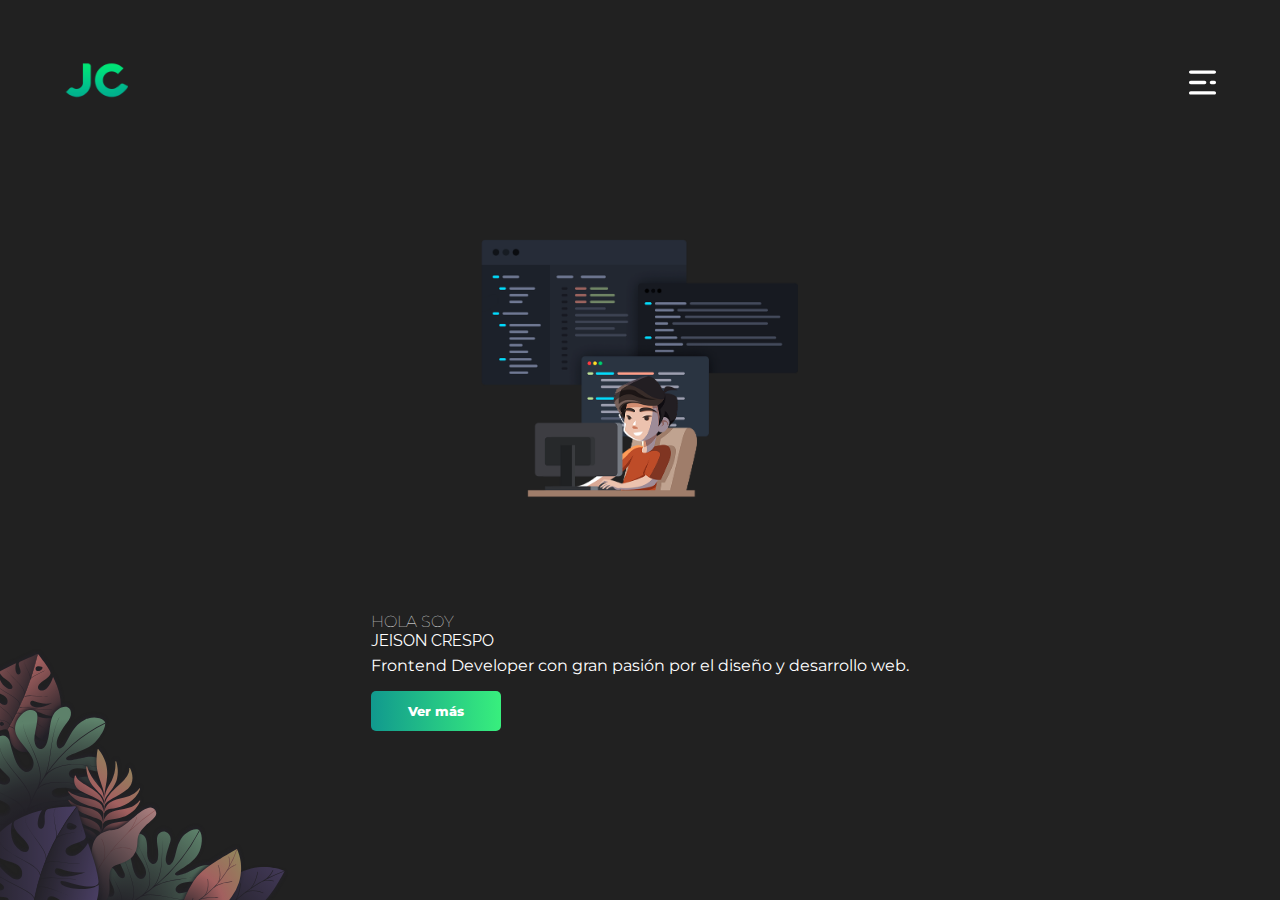
<file: index.html>
<!DOCTYPE html>
<html lang="en">
  <head>
    <meta charset="UTF-8" />
    <meta name="viewport" content="width=device-width, initial-scale=1.0" />
    <link rel="preconnect" href="https://fonts.gstatic.com" />
    <link
      href="https://fonts.googleapis.com/css?family=Montserrat|Raleway:900&amp;display=swap"
      rel="stylesheet"
    />
    <link rel="stylesheet" href="./css/style.css" />
    <link rel="icon" type="img/png" href="./img/logo.png" />
    <title>Portafolio Personal</title>
  </head>
  <body>
    <div id="app">
      <header class="header">
        <a class="noSelect" href="./index.html">
          <figure class="logo">
            <img src="./img/logo.png" alt="logo" />
          </figure>
        </a>
        <button class="noSelect burger-button" id="burger-menu"></button>
        <nav class="menu">
          <ol>
            <li class="noSelect link-navbar" id="Home">Home</li>
            <li class="noSelect link-navbar" id="Sobre">Sobre mí</li>
            <li class="noSelect link-navbar" id="Proyectos">Proyectos</li>
            <li class="noSelect link-navbar" id="Contacto">Contacto</li>
          </ol>
        </nav>
        <div class="redes">
          <a href=""></a>
          <a href=""></a>
          <a href=""></a>
          <a href=""></a>
        </div>
      </header>
      <div class="hero">
        <div class="info-hero">
          <div class="soy">
            <h1>HOLA SOY <br /><strong>Jeison Crespo</strong></h1>
            <p>
              Frontend Developer con gran pasión por el diseño y desarrollo web.
            </p>
            <a class="noSelect" href="./sobremi.html">
              <button class="btn-primary noSelect">Ver más</button>
            </a>
          </div>
          <figure class="flores-hero">
            <img src="./img/flores.svg" alt="Flores" />
          </figure>
        </div>
        <figure class="img-hero">
          <img src="./img/ProfilePicture.png" alt="perfil" />
        </figure>
      </div>
    </div>
  </body>
</html>
</file>
<file: css/style.css>
*{margin:0px;padding:0px;font-family:"Montserrat", sans-serif;color:white;-webkit-box-sizing:border-box;box-sizing:border-box}*::-moz-selection{background-color:#38ef7d;color:white}*::selection{background-color:#38ef7d;color:white}body{background-color:#212121;padding:3em;height:92vh}.noSelect{-webkit-touch-callout:none;-webkit-user-select:none;-moz-user-select:none;-ms-user-select:none;user-select:none;-webkit-tap-highlight-color:transparent}body::-webkit-scrollbar{width:10px;margin-right:15px}body::-webkit-scrollbar-thumb{background:rgba(255,255,255,0.1);border-radius:5px}#app{height:100%}header{height:5%;display:-webkit-box;display:-ms-flexbox;display:flex;-webkit-box-pack:justify;-ms-flex-pack:justify;justify-content:space-between;-webkit-box-align:center;-ms-flex-align:center;align-items:center;margin-bottom:5%}.logo img{height:4em;pointer-events:none}header{margin:1em}header ol{display:block;text-align:center}header ol li{margin:1em;font-size:2em;text-transform:uppercase;list-style:none;display:list-item;text-align:-webkit-match-parent}header ol li a{font-family:"Montserrat", sans-serif}.link-navbar:hover{background:-webkit-linear-gradient(0deg, #11998e 0%, #38ef7d 50%);-webkit-text-fill-color:transparent}.menu.is-active{left:0}.menu{position:fixed;background:rgba(33,33,33,0.9);z-index:2;top:0;left:-100vw;width:100vw;bottom:0;display:-webkit-box;display:-ms-flexbox;display:flex;-webkit-box-align:center;-ms-flex-align:center;align-items:center;-webkit-box-pack:center;-ms-flex-pack:center;justify-content:center;-webkit-transition:0.3s;transition:0.3s;font-size:18px}.burger-button{height:2em;width:2em;display:-webkit-box;display:-ms-flexbox;display:flex;text-align:center;outline:none;border:none;background-image:url("../img/menu.svg");background-color:transparent}ol,li{list-style:none}a{text-decoration:none}.redes a{margin:0 0.3em}.redes{display:none}.hero{display:-webkit-box;display:-ms-flexbox;display:flex;-webkit-box-align:center;-ms-flex-align:center;align-items:center;-webkit-box-pack:justify;-ms-flex-pack:justify;justify-content:space-between;-ms-flex-wrap:wrap-reverse;flex-wrap:wrap-reverse;height:90%;padding-top:65px}.img-hero{display:-webkit-box;display:-ms-flexbox;display:flex;-webkit-box-pack:center;-ms-flex-pack:center;justify-content:center;-webkit-box-align:center;-ms-flex-align:center;align-items:center;width:100%;height:50%;text-transform:uppercase;background-size:30em;background-repeat:no-repeat;background-position:center;pointer-events:none;-webkit-touch-callout:none;-webkit-user-select:none;-moz-user-select:none;-ms-user-select:none;user-select:none;overflow:hidden}.img-hero img{height:100%}.info-hero{display:-webkit-box;display:-ms-flexbox;display:flex;-webkit-box-pack:center;-ms-flex-pack:center;justify-content:center;-webkit-box-align:center;-ms-flex-align:center;align-items:center;width:100%}.info-hero h1{font-weight:100;font-size:16px;text-transform:uppercase}.info-hero strong{font-family:sans-serif;font-family:"Raleway", sans-serif}.btn-primary{background:-webkit-gradient(linear, left top, right top, from(#11998e), to(#38ef7d));background:linear-gradient(90deg, #11998e 0%, #38ef7d 100%);border:none;border-radius:5px;height:40px;width:130px;font-weight:800;margin-top:16px;outline:none;-webkit-transition:0.2s;transition:0.2s}.btn-primary:hover{font-size:16px;background:-webkit-gradient(linear, left top, right top, from(#11998e), color-stop(50%, #38ef7d));background:linear-gradient(90deg, #11998e 0%, #38ef7d 50%)}.icono-social{width:1em;height:1em}.icono-social-contacto{width:25px;height:25px}.app-store{background-image:url(./img/app-store.svg);background-repeat:no-repeat}.google-play{background-image:url(./img/google-play.svg);background-repeat:no-repeat}.link{background-image:url(./img/link.svg);background-repeat:no-repeat}.linkedin{background-image:url(./img/linkedin.svg);background-repeat:no-repeat}.github{background-image:url(./img/github.svg);background-repeat:no-repeat}.instagram{background-image:url(./img/instagram.svg);background-repeat:no-repeat}.email{background-image:url(./img/email.svg);background-repeat:no-repeat}.whatsapp{background-image:url(./img/whatsapp.svg);background-repeat:no-repeat}.youtube{background-image:url(./img/youtube.svg);background-repeat:no-repeat;background-position:bottom}.flores-hero{position:fixed;left:-30px;bottom:-60px;-webkit-transform:scaleX(-1);transform:scaleX(-1);pointer-events:none}.soy{position:relative;z-index:1}.soy p{margin-top:0.4em}.flores-hero img{width:20em;opacity:0.6;-webkit-user-select:none;-moz-user-select:none;-ms-user-select:none;user-select:none}.flores-projects{position:fixed;right:-30px;bottom:-60px;pointer-events:none}.flores-projects-vuelta{position:fixed;left:-30px;bottom:-60px;-webkit-transform:scaleX(-1);transform:scaleX(-1);-webkit-filter:FlipH;filter:FlipH;-ms-filter:"FlipH";pointer-events:none}.flores-projects img{width:40em;opacity:1;-webkit-touch-callout:none;-webkit-user-select:none;-moz-user-select:none;-ms-user-select:none;user-select:none}.flores-projects-vuelta img{width:40em;opacity:1;-webkit-touch-callout:none;-webkit-user-select:none;-moz-user-select:none;-ms-user-select:none;user-select:none}
/*# sourceMappingURL=style.css.map */
</file>
